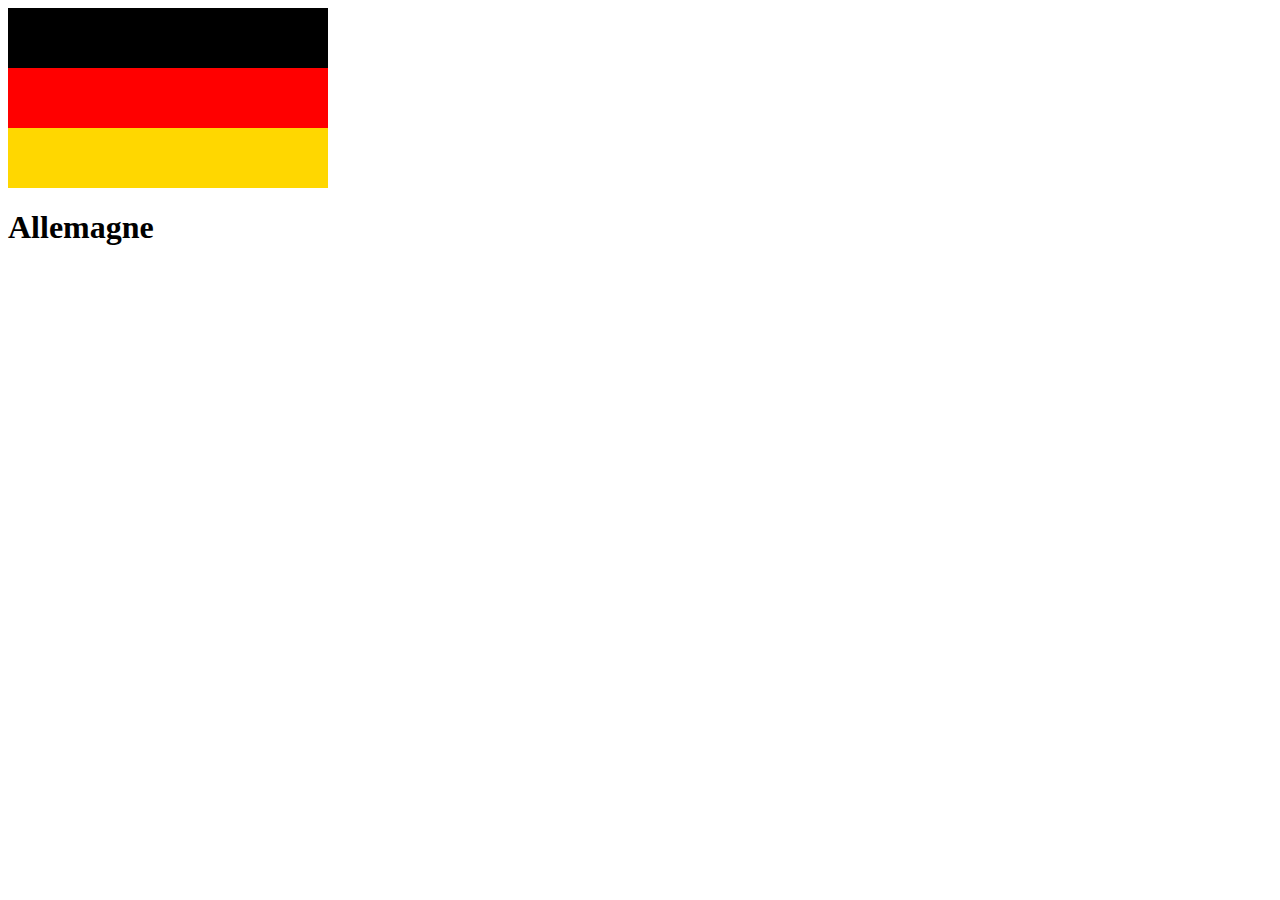
<file: index.html>
<!DOCTYPE html>
<html>
<head>
	<meta charset="utf-8">
	<meta name="viewport" content="width=device-width, initial-scale=1">
	<title>Drapeau Allemagne</title>
	<style type="text/css">
		#color1 {
			width: 320px;
			height: 60px;
			background-color: black;
		}
		#color2 {
			width: 320px;
			height: 60px;
			background-color: red;
		}
		#color3 {
			width: 320px;
			height: 60px;
			background-color: gold;
		}
	</style>
</head>
<body>
	<div id="color1"></div>
	<div id="color2"></div>
	<div id="color3"></div>
	<h1>Allemagne</h1>
</body>
</html>
</file>
